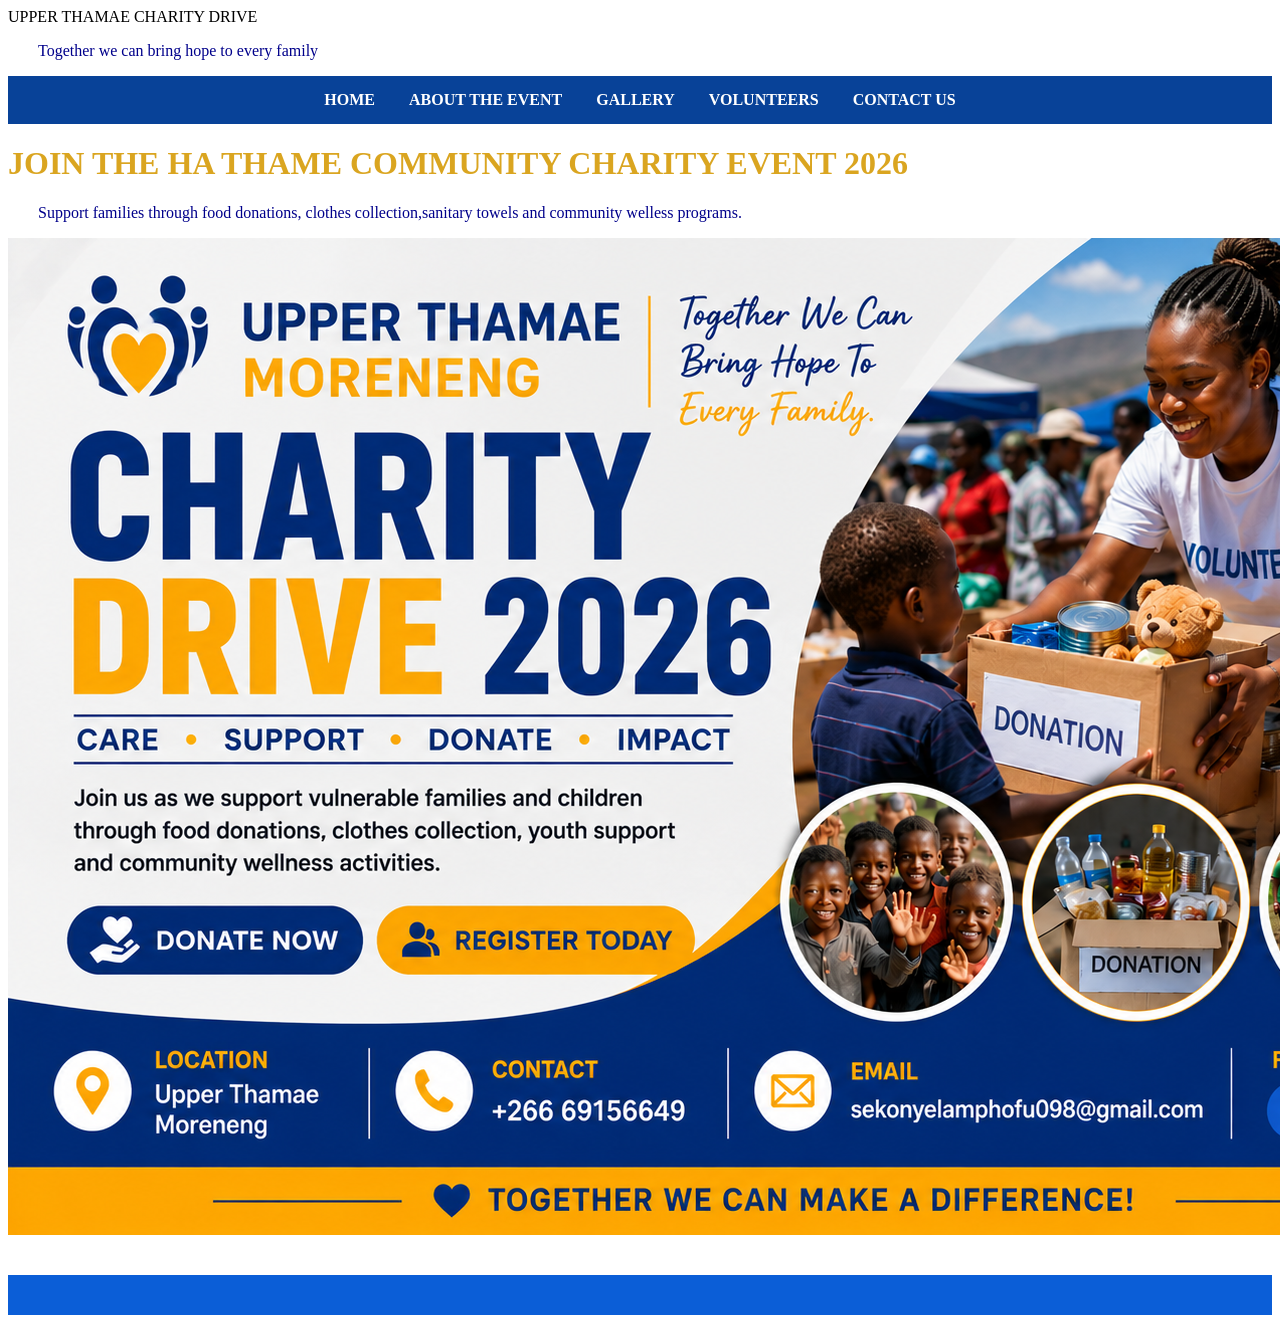
<file: index.html>
<DOCTYPE! html>
<html>
<head>
<tittle> UPPER THAMAE CHARITY DRIVE</tittle>
<p>Together we can bring hope to every family</p>
<link rel="stylesheet" href="sekonyela.css">
</head>
<body>
<background-image: url('yes.png')>

<nav>
<a href="index.html">HOME</a>
<a href="about.html">ABOUT THE EVENT</a>
<a href="gallery.html">GALLERY</a>
<a href="service.html">VOLUNTEERS</a>
<a href="contacts.html">CONTACT US</a>
</nav>
<h1>JOIN THE HA THAME COMMUNITY CHARITY EVENT 2026</h1>
<p> Support families through food donations, clothes collection,sanitary towels and community welless programs.</p>



<div>

<img src="yes.png">
</div>



<footer>
<contact:+266 69156649>
<email: sekonyelamphofu098@gmail.com>

<UPPER THAMAE, MORENENG LEKONE's STREET
 MASERU 100>

</FOOTER>
</body>
</html>
</file>
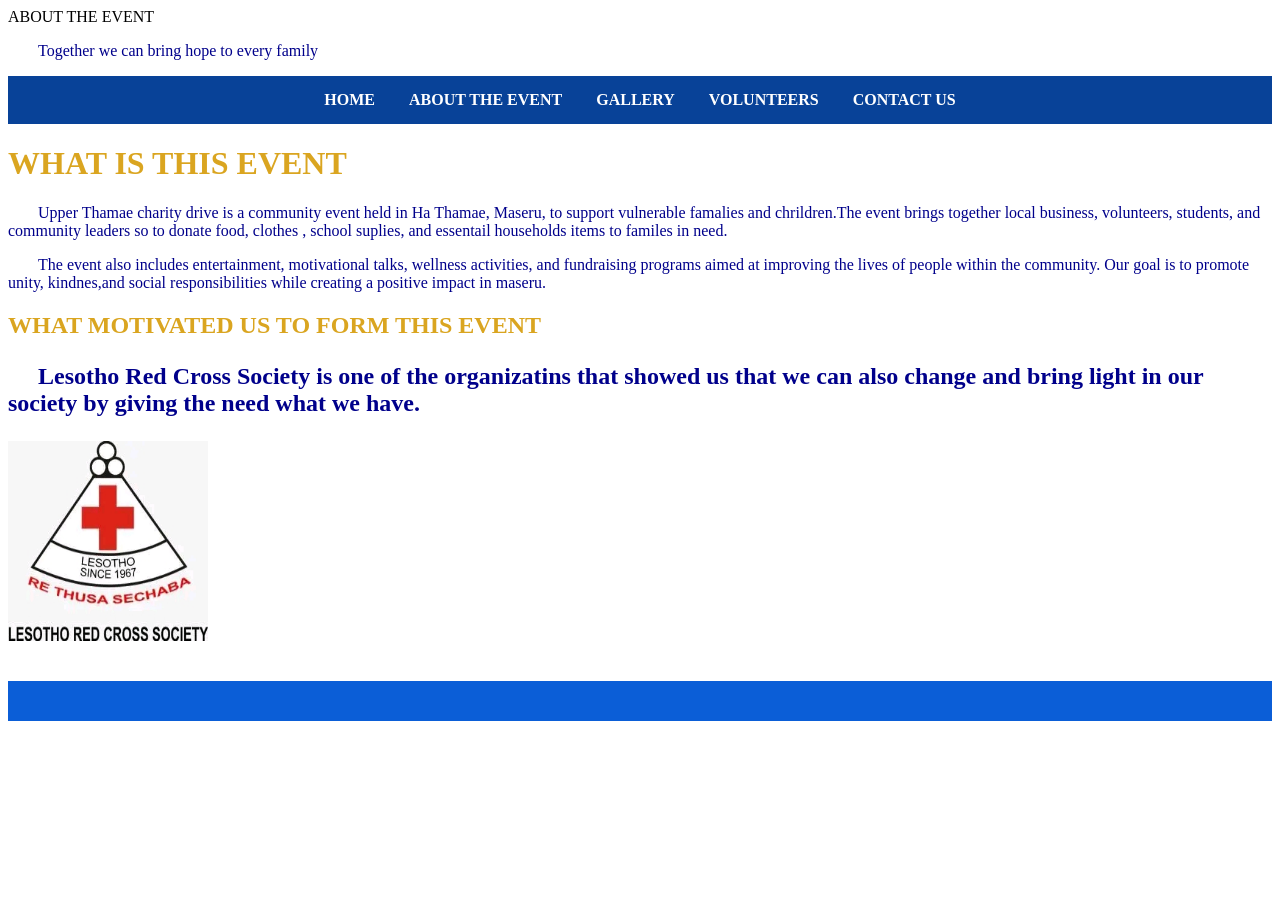
<file: about.html>
<DOCTYPE! html>
<html>
<head>
<tittle>ABOUT THE EVENT</tittle>
<p>Together we can bring hope to every family</p>
<link rel="stylesheet" href="sekonyela.css">
</head>
<body>

<nav>
<a href="index.html">HOME</a>
<a href="about.html">ABOUT THE EVENT</a>
<a href="gallery.html">GALLERY</a>
<a href="service.html">VOLUNTEERS</a>
<a href="contacts.html">CONTACT US</a>
</nav>
<h1>WHAT IS THIS EVENT</h1>
<p>Upper Thamae charity drive is a community event held in Ha Thamae, Maseru, to support vulnerable famalies and chrildren.The event 
brings together local business, volunteers, students, and community leaders so to donate food, clothes , school suplies, and essentail
households items to familes in need.</p>


<p>The event also includes entertainment, motivational talks, wellness activities, and fundraising programs aimed at improving the lives
 of people within the community. Our goal is to promote unity, kindnes,and social responsibilities while creating a positive impact in maseru.</p>

<h2>WHAT MOTIVATED US TO FORM THIS EVENT<h2>
<p>Lesotho Red Cross Society is one of the organizatins that showed us that we can also change and bring light in our society by giving the need what we have.</p>

<a href="redcross.org.ls">
<img src="20.jpg" width="200" height="200"></a>
<footer>
<contact:+266 69156649>
<email: sekonyelamphofu098@gmail.com>

<UPPER THAMAE, MORENENG LEKONE's STREET
 MASERU 100>

</FOOTER>
</body>
</html>
</file>
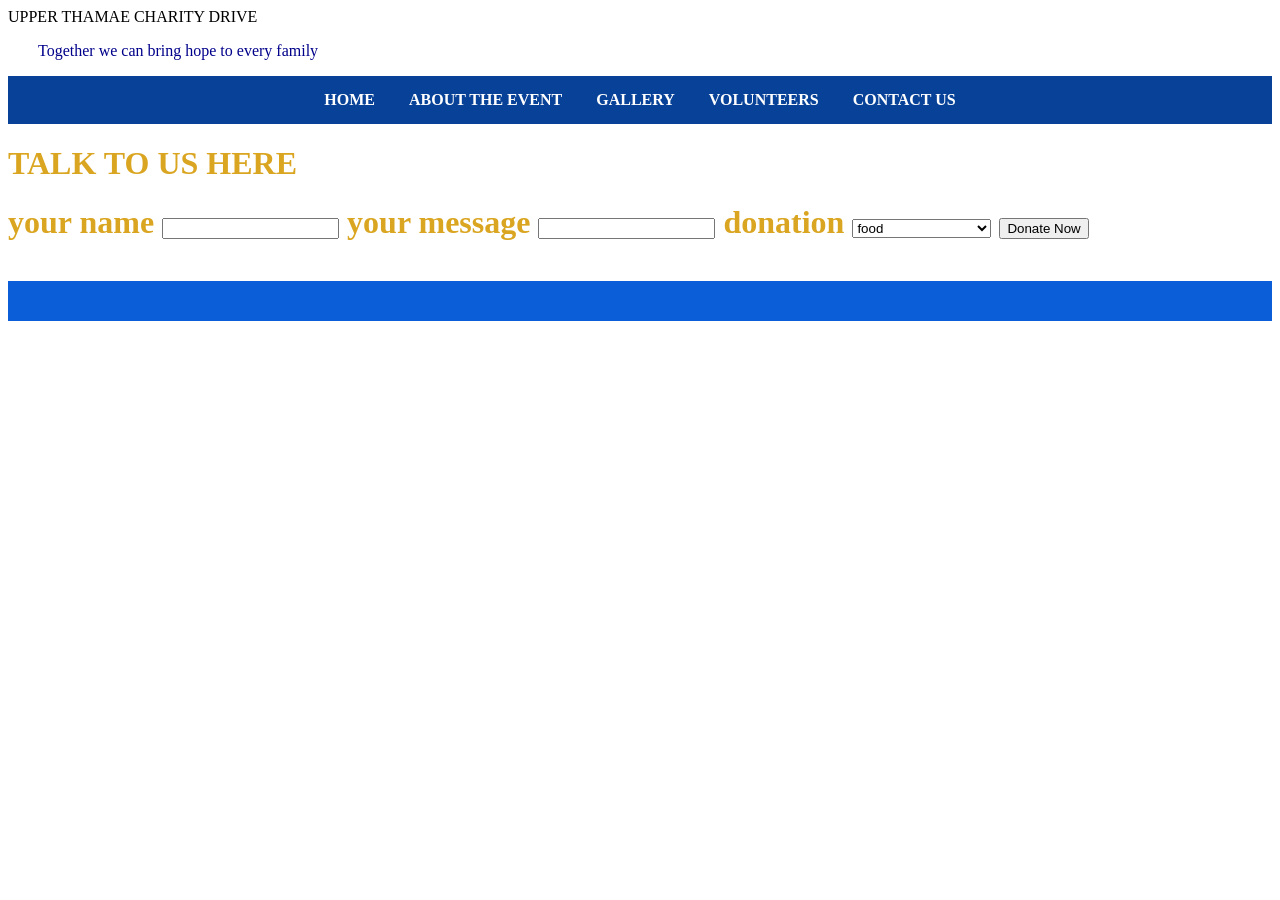
<file: contacts.html>
<DOCTYPE! html>
<html>
<head>
<tittle> UPPER THAMAE CHARITY DRIVE</tittle>
<p>Together we can bring hope to every family</p>
<link rel="stylesheet" href="sekonyela.css">
</head>
<body>
 
 
</style>
<nav>
<a href="index.html">HOME</a>
<a href="about.html">ABOUT THE EVENT</a>
<a href="gallery.html">GALLERY</a>
<a href="service.html">VOLUNTEERS</a>
<a href="contacts.html">CONTACT US</a>
</nav>

<h1> TALK TO US HERE<h1>

<form>
<lable>your name<lable>
<input type="text">

<lable>your message</lable>
<input type="text">

<lable>donation</lable>
<select>
<option>food</option>
<option>Medical support</option>
<option>educational support</option>
<option>sanitary towels</option>
</select>

<button type="submit"> Donate Now</button>
</form>

<phone:+266 69156649>
<location: UPPER THAMAE MORENENG>
<Email: sekonyelamphofu098@gmail.com>

<footer>
<contact: +266 69156649>
<Email: sekonyelamphofu098@gmail.com>
<Location:Upper Thamae, moreneng Lekone's Street, Maseru 100>
</footer>


</body>
</html>
</file>
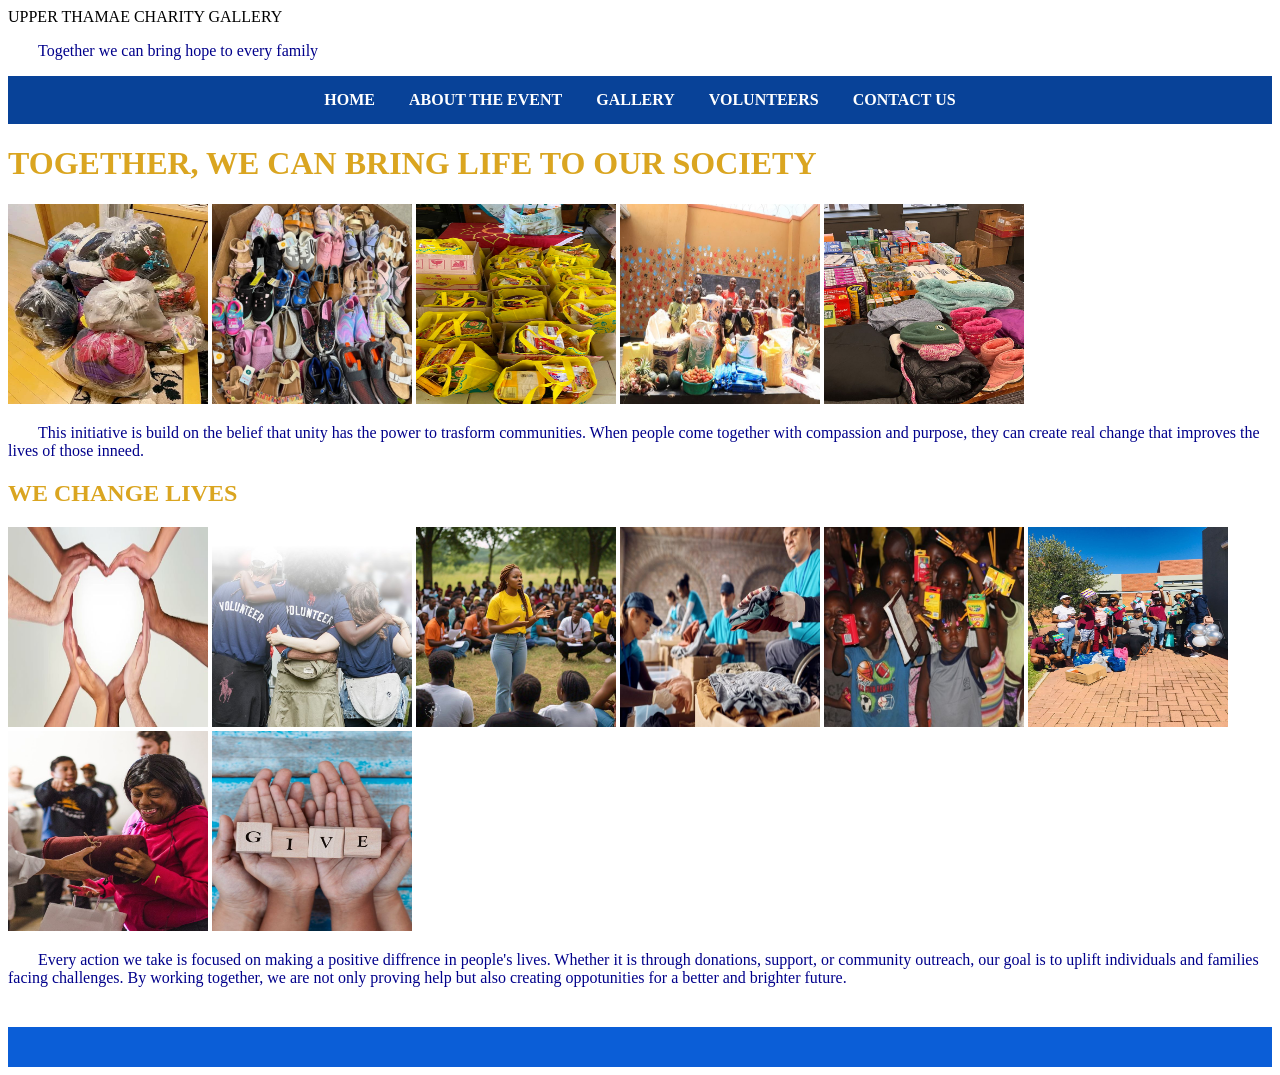
<file: gallery.html>
<DOCTYPE! html>
<html>
<head>
<tittle>  UPPER THAMAE CHARITY GALLERY</tittle>
<p>Together we can bring hope to every family</p>
<link rel="stylesheet" href="sekonyela.css">
</head>
<body>
<nav>
<a href="index.html">HOME</a>
<a href="about.html">ABOUT THE EVENT</a>
<a href="gallery.html">GALLERY</a>
<a href="service.html">VOLUNTEERS</a>
<a href="contacts.html">CONTACT US</a>
</nav>

<h1> TOGETHER, WE CAN BRING LIFE TO OUR SOCIETY</h1>
<img src="55.jpg" width="200" height="200"> <img src="59.jpg" width="200" height="200" > <img src="54.jpg" width="200" height="200"> <img src="2.jpg" width="200" height="200" > <img src="12.jpg" width="200" height="200"> 
<p>This initiative is build on the belief that unity has the power to trasform communities. When people come together with compassion and purpose, they can create real change that improves the lives of those inneed.</p>

<h2>WE CHANGE LIVES</h2>
 <img src="1.jpg" width="200" height="200" > <img src="3.jpg" width="200" height="200"> <img src="5.jpg" width="200" height="200"> <img src="6.jpg" width="200" height="200"> <img src="7.jpg" width="200" height="200"> <img src="13.jpg" width="200" height="200"> <img src="14.jpg" width="200" height="200"> <img src="15.jpg" width="200" height="200"> 

<p>Every action we take is focused on making a positive diffrence in people's lives. Whether it is through donations, support, or community outreach, our goal is to uplift individuals and families facing challenges. By working together, we are not only proving help but also creating oppotunities for a better and brighter future.</p>





<footer>
<contact:+266 69156649>
<email: sekonyelamphofu098@gmail.com>

<UPPER THAMAE, MORENENG LEKONE's STREET
 MASERU 100>

</FOOTER>
</body>
</html>
</file>
<file: sekonyela.css>
<style>

*{
    margin:0;
    padding:0;
    box-sizing:border-box;
    font-family:Arial, sans-serif;
}


header{
    background:#0b5ed7;
    color:white;
    padding:20px;
}

header h1{
    text-align:center;
    margin-bottom:10px;
}

header p{
    text-align:center;
}

nav{
    background:#084298;
    padding:15px;
    text-align:center;
}

nav a{
    color:white;
    text-decoration:none;
    margin:15px;
    font-weight:bold;
}

nav a:hover{
    color:yellow;
}

.hero-content{
    background:rgba(0,0,0,0.6);
    padding:30px;
    border-radius:10px;
}

.hero h2{
    font-size:40px;
    margin-bottom:15px;
}

.hero p{
    font-size:18px;
    margin-bottom:20px;
}

.btn{
    background:orange;
    color:white;
    padding:12px 25px;
    text-decoration:none;
    border-radius:5px;
    font-weight:bold;
}

.btn:hover{
    background:darkorange;
}

.container{
    width:90%;
    margin:auto;
    padding:40px 0;
}

.about h2{
    text-align:center;
    margin-bottom:20px;
    color:#0b5ed7;
}

.about p{
    margin-bottom:20px;
    line-height:1.8;
    text-align:justify;
}

.gallery{
    display:flex;
    gap:20px;
    justify-content:center;
    flex-wrap:wrap;
}

.gallery img{
    width:300px;
    height:200px;
    object-fit:cover;
    border-radius:10px;
}
table,th, td {
  border: 1px solid;
  text-align: center;
  border: 1px solid blue;
}
.services{
    display:flex;
    gap:20px;
    flex-wrap:wrap;
    justify-content:center;
    
}

.card h3{
    margin:15px 0;
    color:#0b5ed7;
}

.contact{
    background:white;
    padding:30px;
    border-radius:10px;
}

.contact h2{
    text-align:center;
    margin-bottom:20px;
    color:#0b5ed7;
}

.contact form{
    display:flex;
    flex-direction:column;
}

.contact input,
.contact textarea{
    padding:12px;
    margin-bottom:15px;
    border:1px solid #ccc;
    border-radius:5px;
}

.contact button{
    background:#0b5ed7;
    color:white;
    padding:12px;
    border:none;
    border-radius:5px;
    cursor:pointer;
}

.contact button:hover{
    background:#084298;
}

footer{
    background:#0b5ed7;
    color:white;
    text-align:center;
    padding:20px;
    margin-top:40px;
}

.socials a{
    color:white;
    margin:10px;
    text-decoration:none;
    font-size:20px;
}

p{
  color:darkblue;
  text-indent:30px;
  
}
  
h1,h2,h3,h4{
  color:goldenrod;
 }
</style>
</file>
